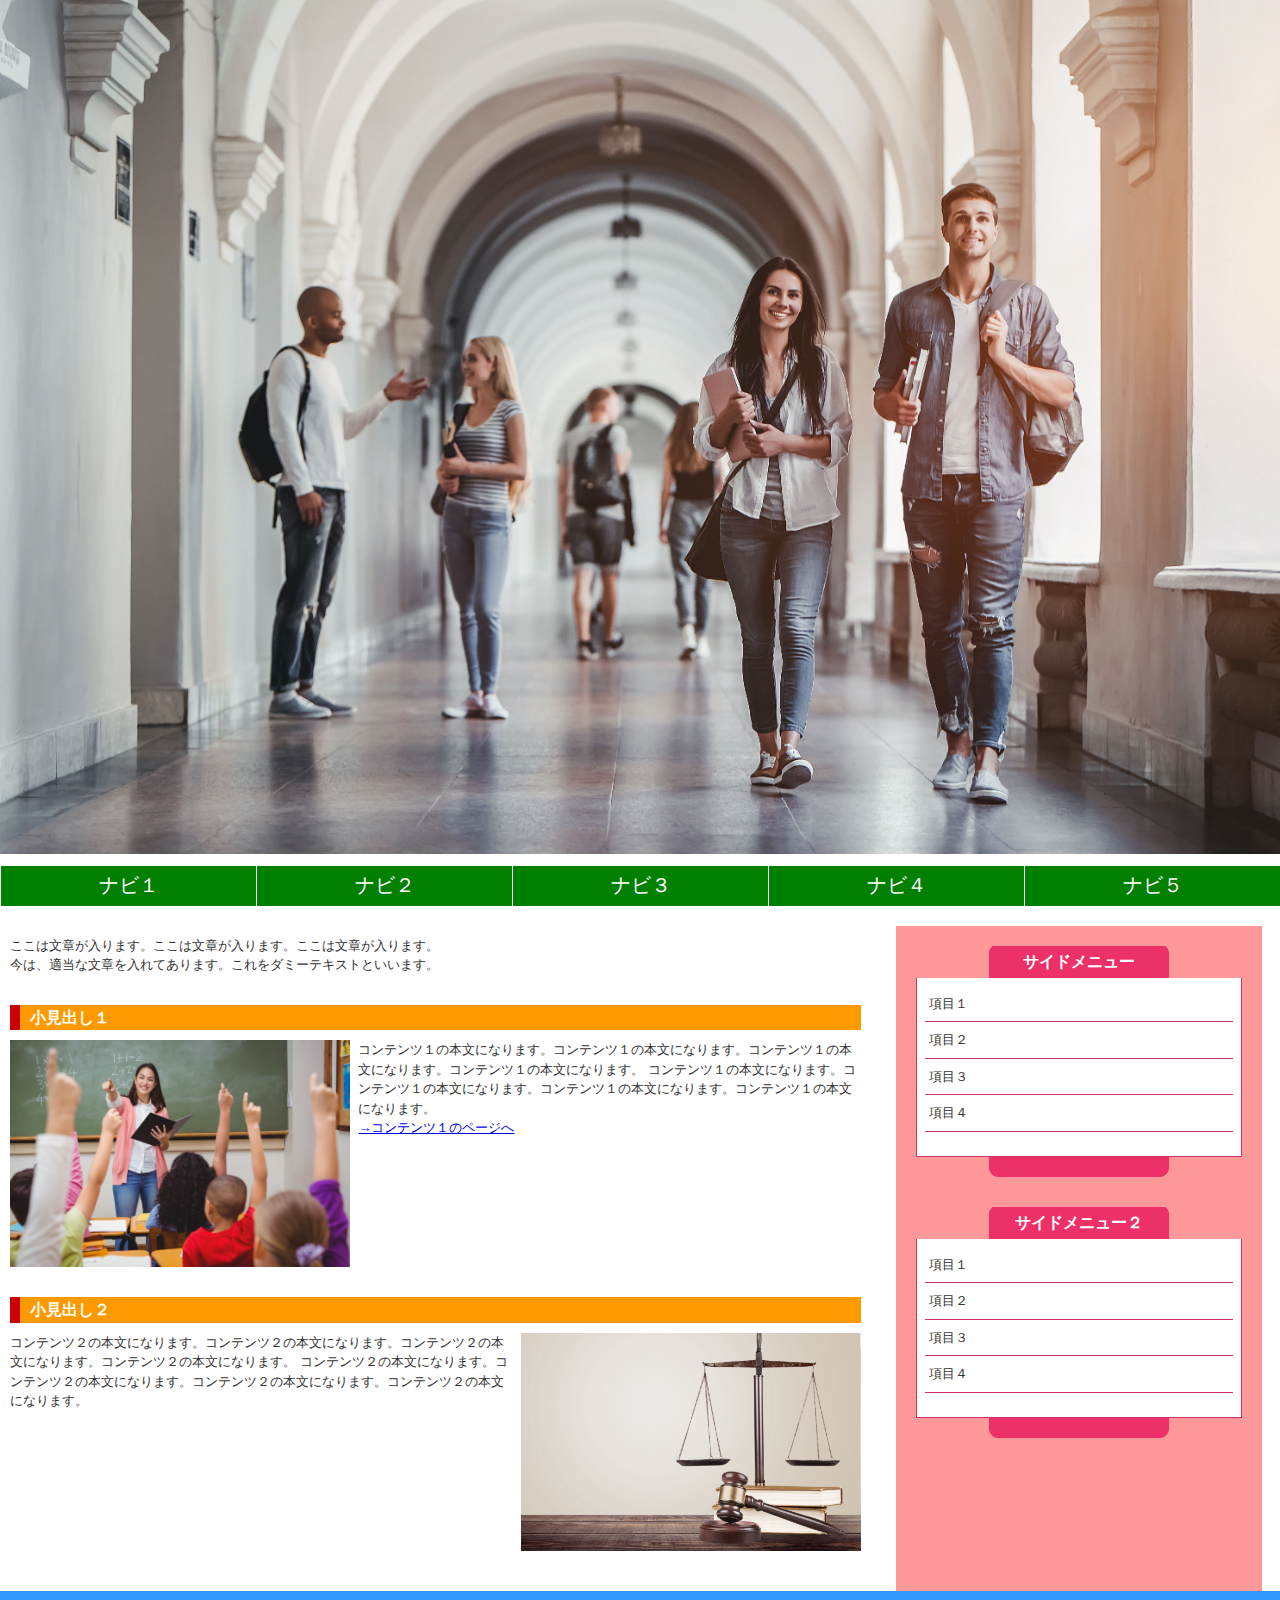
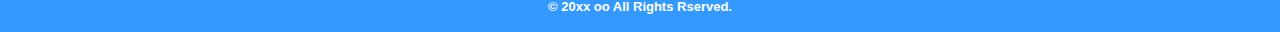
<file: index.html>
<!DOCTYPE html>
<html lang="ja">
    <head>
        <meta charset="UTF-8">
        <title>HTML/CSSの学習</title>
        <link rel="stylesheet" href="stylesheet.css">
    </head>
    <body>
        <div id="header">
            <h1><a href="index.html"><img id="corridor" src="images/corridor.jpg" alt="大学の廊下" /></a></h1>
        </div>
        <div id="wrapper">
            <div id="nav">
                <ul>
                    <li><a href="home.html">ナビ１</a></li>
                    <li><a href="#">ナビ２</a></li>
                    <li><a href="#">ナビ３</a></li>
                    <li><a href="#">ナビ４</a></li>
                    <li><a href="#">ナビ５</a></li>
                </ul>
            </div>
            <div id="container">
                <div id="main">
                    <div class="post">
                        <p>ここは文章が入ります。ここは文章が入ります。ここは文章が入ります。<br />今は、適当な文章を入れてあります。これをダミーテキストといいます。</p>
                    </div>
                    <div class="post clearfix">
                        <h2>小見出し１</h2>
                        <img class="left" src="images/classroom.jpg" alt="授業風景" />
                        <p>
                            コンテンツ１の本文になります。コンテンツ１の本文になります。コンテンツ１の本文になります。コンテンツ１の本文になります。
                            コンテンツ１の本文になります。コンテンツ１の本文になります。コンテンツ１の本文になります。コンテンツ１の本文になります。
                        </p>
                        <p><a href="#">→コンテンツ１のページへ</a></p>
                    </div>
                    <div class="post clearfix">
                        <h2>小見出し２</h2>
                        <img class="right" src="images/scale.jpg" alt="天秤" />
                        <p>
                            コンテンツ２の本文になります。コンテンツ２の本文になります。コンテンツ２の本文になります。コンテンツ２の本文になります。
                            コンテンツ２の本文になります。コンテンツ２の本文になります。コンテンツ２の本文になります。コンテンツ２の本文になります。
                        </p>
                    </div>
                </div>
                <div id="side">
                    <div class="box">
                        <h2>サイドメニュー</h2>
                        <div class="boxBody">
                            <ul>
                                <li>項目１</li>
                                <li>項目２</li>
                                <li>項目３</li>
                                <li>項目４</li>
                            </ul>
                        </div>
                    </div>
                    <div class="box">
                        <h2>サイドメニュー２</h2>
                        <div class="boxBody">
                            <ul>
                                <li>項目１</li>
                                <li>項目２</li>
                                <li>項目３</li>
                                <li>項目４</li>
                            </ul>
                        </div>
                    </div>
                </div>
            </div>
        </div>
         <div id="footer">
             <p>&copy; 20xx oo All Rights Rserved.</p>
         </div>
    </body>
</html>
</file>
<file: stylesheet.css>
@charset "utf-8";

body {
    margin: 0;
    padding: 0;
    font-family: "ヒラギノ角ゴ Pro W3", "Hiragino kaku Gothic Pro", "メイリオ", Meiryo, Osaka, "MS Pゴシック", "MS PGothic", sans-serif;
    color: #333;
    font-size: 13px;
    line-height: 150%;
}

/* wrapper */
#wrapper {
    width: 100%;
    margin: auto;
    padding: 0px;
    border: 0px;
    background-color: #FFF;
    top: 10px;
    position: relative;
}

/* header */
#header {
    width: 100%;
}
#header h1 {
    margin: 0;
    padding: 0;
}
#corridor {
    width: 100%;
    height: auto;
}

/* footer */
#footer {
    clear: both;
    width: 100%;
    padding: 3px 0 3px 0;
    background: #39F;
    color: #FFF;
    font-weight: bold;
    text-align: center;
}

/* nav */
#nav {
    width: 100%;
}
#nav ul {
    display: flex;
    margin: 0;
    padding: 0;
    list-style-type: none;
}
#nav ul li {
    width: 20%;
    text-align: center;
}
#nav ul li a {
    display: block;
    height: 20px;
    margin: 0;
    padding: 10px;
    color: #FFF;
    font-size: 20px;
    text-decoration: none;
    background-color: green;
    border-left: 1px solid white;
}

#nav ul li a:hover {
    filter: drop-shadow(10px 10px 10px black);
}

/* container */
#container {
    width: 100&;
    margin: auto;
    padding-top: 20px;
    clear: both;
    display: grid;
    grid-template-columns: 70vw 30vw;
}
/* main */
#main {
    width: 95%;
    padding: 10px 30px 10px 10px;
}
#main h2 {
    margin: 0 0 10px 0;
    padding: 3px 10px 3px 10px;
    color: #FFF;
    font-size: 16px;
    border-left: solid 10px #c00;
    background-color: #F90;
}
#main p {
    margin: 0;
    padding: 0;
}
#main .post {
    margin: 0 0 30px 0;
}
#main .post img.right {
    margin: 0 0 0 8px;
}
#main .post img.left {
    margin: 0 8px 0 0;
}
.right {
    float: right;
    width: 40%;
    height: auto;
}
.left {
    float: left;
    width: 40%;
    height: auto;
}

/* clearfix */
.clearfix {
    zoom: 1;
}
.clearfix:after {
    content: "";
    display: block;
    clear: both;
}

/* side */
#side {
    width: 85%;
    padding: 20px;
    background-color: #F99;
}
#side .box {
    margin: 0 auto 30px auto;
    padding: 0 0 20px 0;
    background: url(images/side_box.png) bottom no-repeat;
}
#side .box h2 {
    margin: 0;
    padding: 8px;
    text-align: center;
    color: #fff;
    font-size: 16px;
    line-height: 16px;
    font-wight: normal;
    background: url(images/side_box_h2.png) center no-repeat;
}
#side .box .boxBody {
    padding: 8px;
    border-right: solid 1px #C36;
    border-bottom: solid 1px #C36;
    border-left: solid 1px #C36;
    background: #fff;
}
#side .box .boxBody ul {
    margin: 0 0 16px 0;
    padding: 0;
}
#side .box .boxBody ul li {
    padding: 8px 0 8px 4px;
    list-style: none;
    border-bottom: solid 1px #C36;
}
#side .box .boxBody ul li:hover {
    padding: 8px 0 8px 4px;
    list-style: none;
    border-bottom: solid 1px #C36;
    box-shadow: 0px 4px 4px rgba(0, 0, 0, 0.3);
}
</file>
